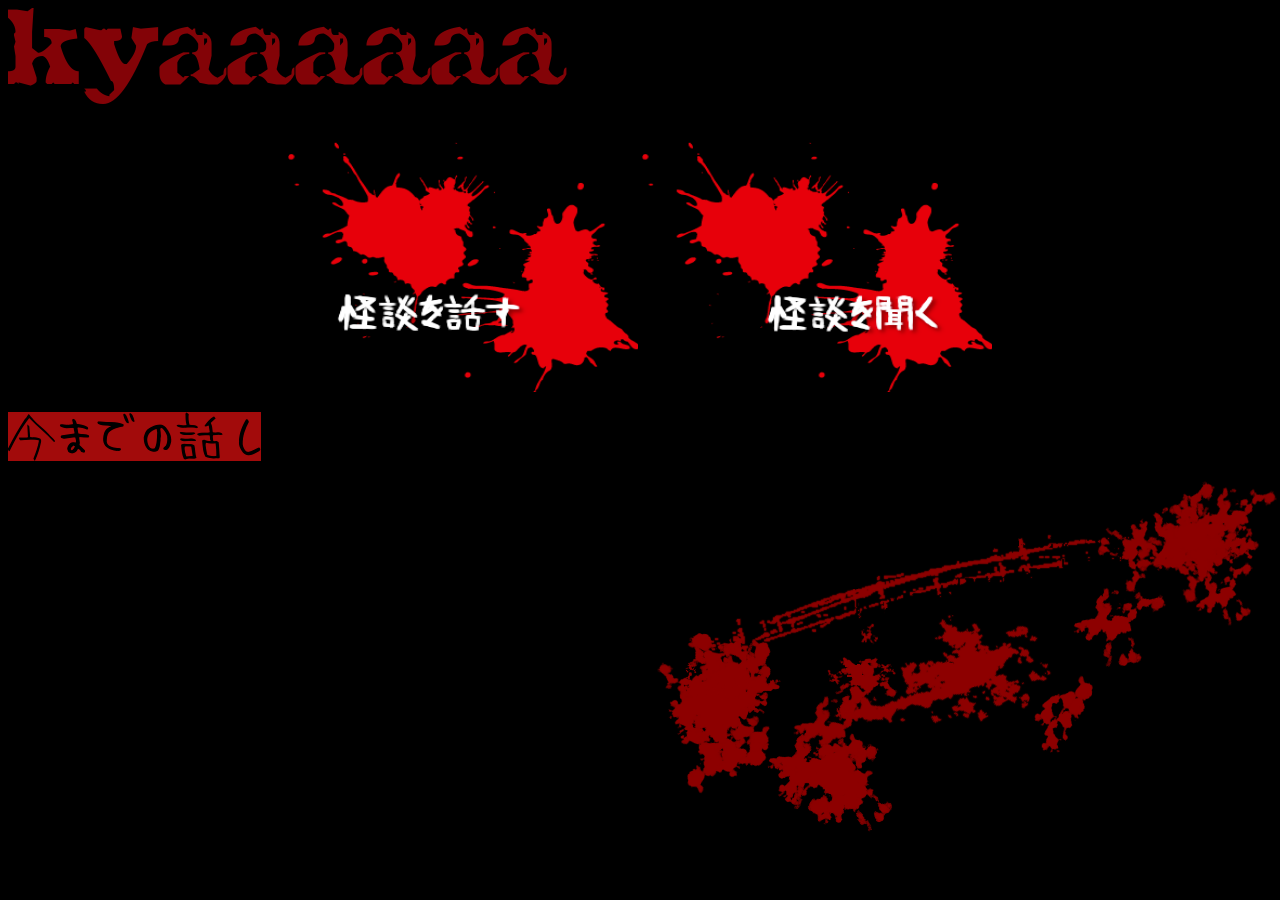
<file: index.html>
<!DOCTYPE html>
<html lang="ja">
<head>
  <meta charset="UTF-8">
  <link rel="stylesheet" href="css/style.css">
  <script type="text/javascript" src="js/main.js"></script>
  <title>怪談まっちんぐ</title>
</head>
<body>
<img src="img/title.png">

<center><p>
	<br>
	<img src="img/talkbt.png" value="話す" class="tbt" onclick="makeRoom()">
	<img src="img/listenbt.png" value="聞く" class="lbt" onclick="chooseRoom()">
</p>
</center>

</div>
<img src="img/DBbt.png" onclick="DB()">
</body>
</html>
</file>
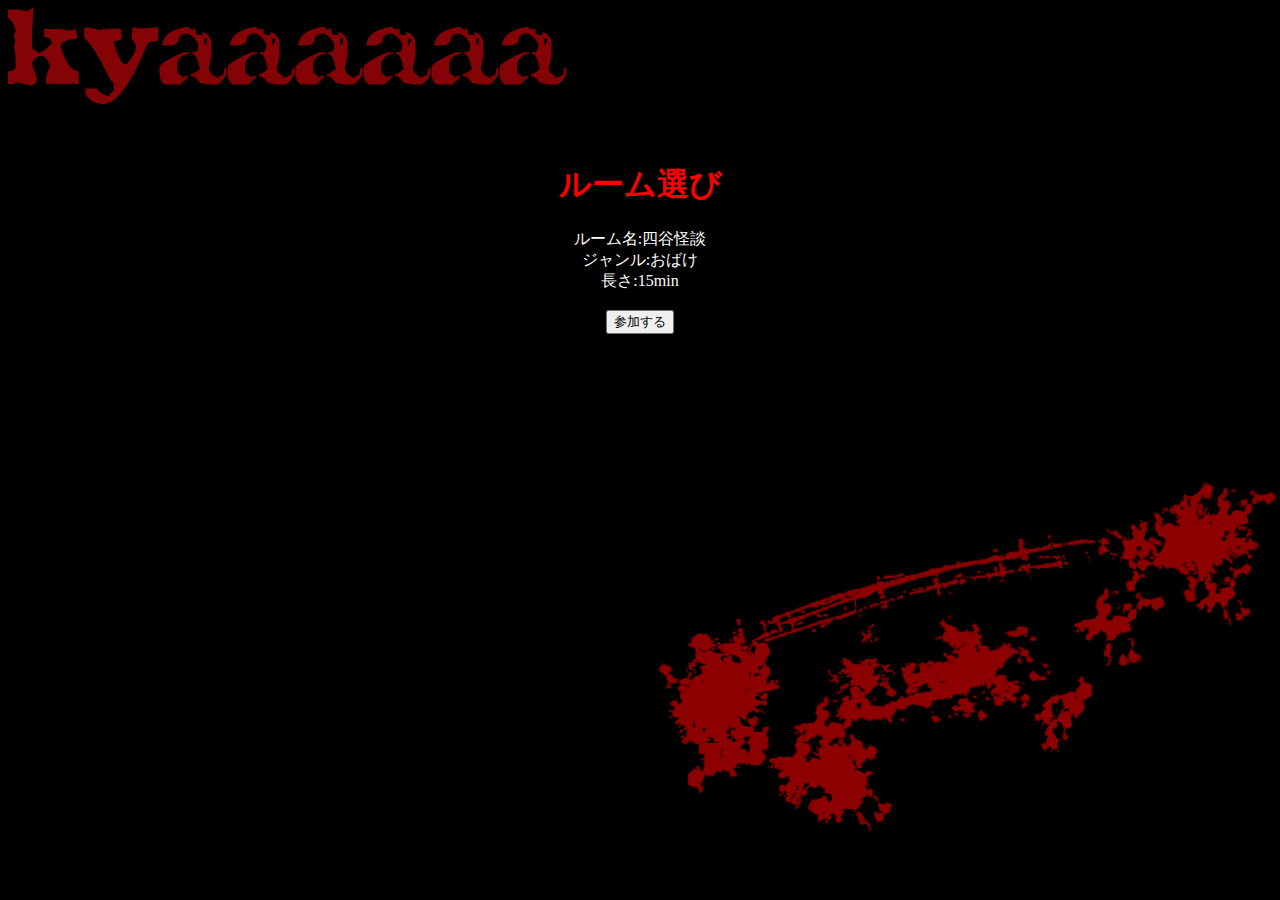
<file: choiceRoom.html>
<!DOCTYPE html>
<html lang="ja">
<head>
  <meta charset="UTF-8">
  <link rel="stylesheet" href="css/style.css">
  <script type="text/javascript" src="js/main.js"></script>
  <title>怪談まっちんぐ</title>
</head>
<body>
<img src="img/title.png">

<center><p>
	<br>
    <div>
    <h1>ルーム選び</h1>
    <font color="white">
        ルーム名:四谷怪談 <br>
        ジャンル:おばけ <br>
        長さ:15min <br>
        <br>
        <input type="submit" value="参加する" onclick="listen()">
    </font>
    </div>

</p>
</center>

</div>
</body>
</html>
</file>
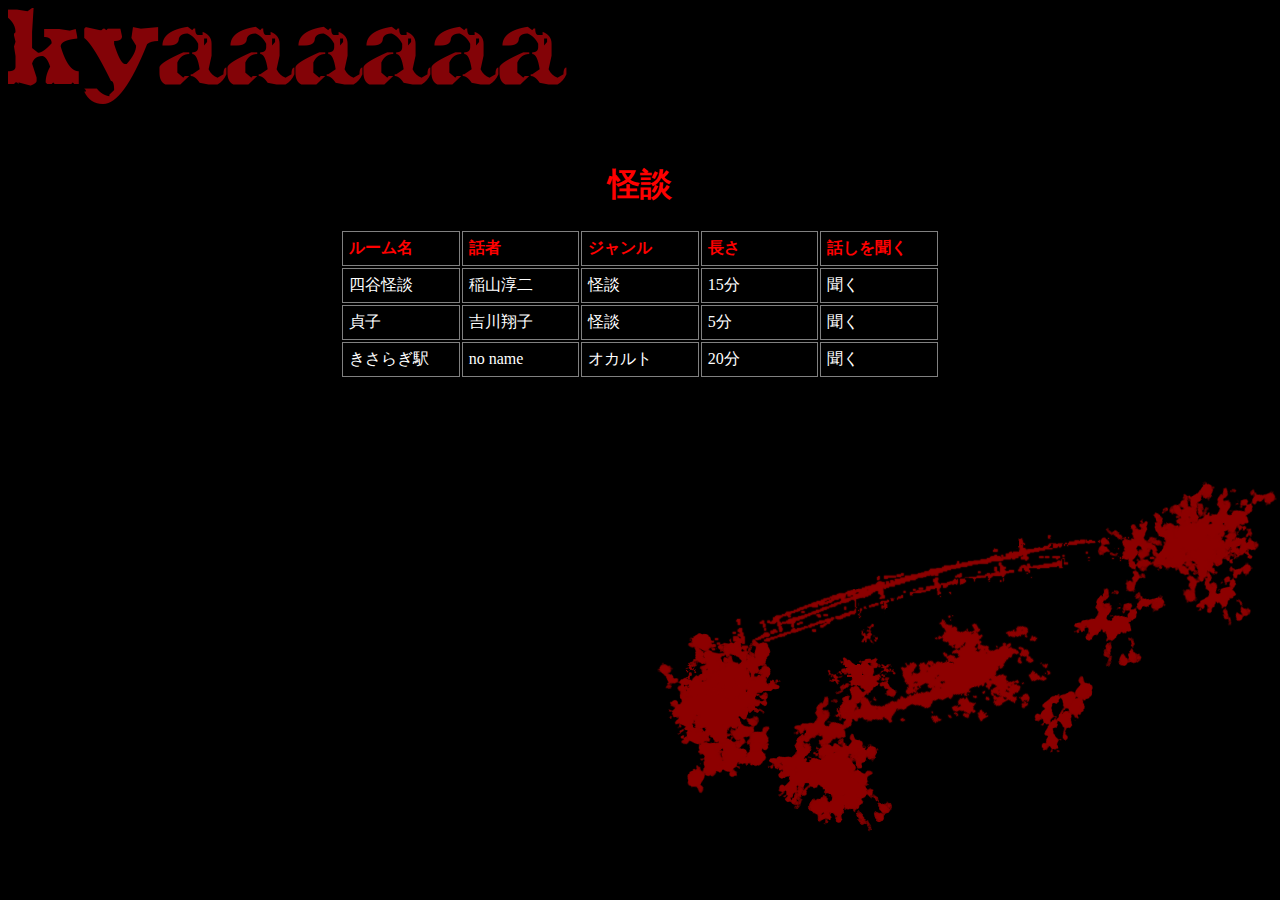
<file: database.html>
<!DOCTYPE html>
<html lang="ja">
<head>
  <meta charset="UTF-8">
  <link rel="stylesheet" href="css/style.css">
  <script type="text/javascript" src="js/main.js"></script>
  <title>kyaaaaa</title>
</head>
<body>
<img src="img/title.png">

<center><p>
  <br>
    <div>
    <h1>怪談</h1>
            <table class="room1" id="room1">
            <tr>
              <th>ルーム名</th>
              <th>話者</th>
              <th>ジャンル</th>
              <th>長さ</th>
              <th>話しを聞く</th>
            </tr>
            <tr>
            <td>四谷怪談</td>
            <td>稲山淳二</td>
            <td>怪談</td>
            <td>15分</td>
            <td><a onclick="listen()">聞く</a></td>
          </tr>
          <tr>
            <td>貞子</td>
            <td>吉川翔子</td>
            <td>怪談</td>
            <td>5分</td>
            <td><a onclick="listen()">聞く</a></td>
          </tr>
          <tr>
            <td>きさらぎ駅</td>
            <td>no name</td>
            <td>オカルト</td>
            <td>20分</td>
            <td><a onclick="listen()">聞く</a></td>
          </tr>


        </table>

    </div>

</p>
</center>

</div>
</body>
</html>
</file>
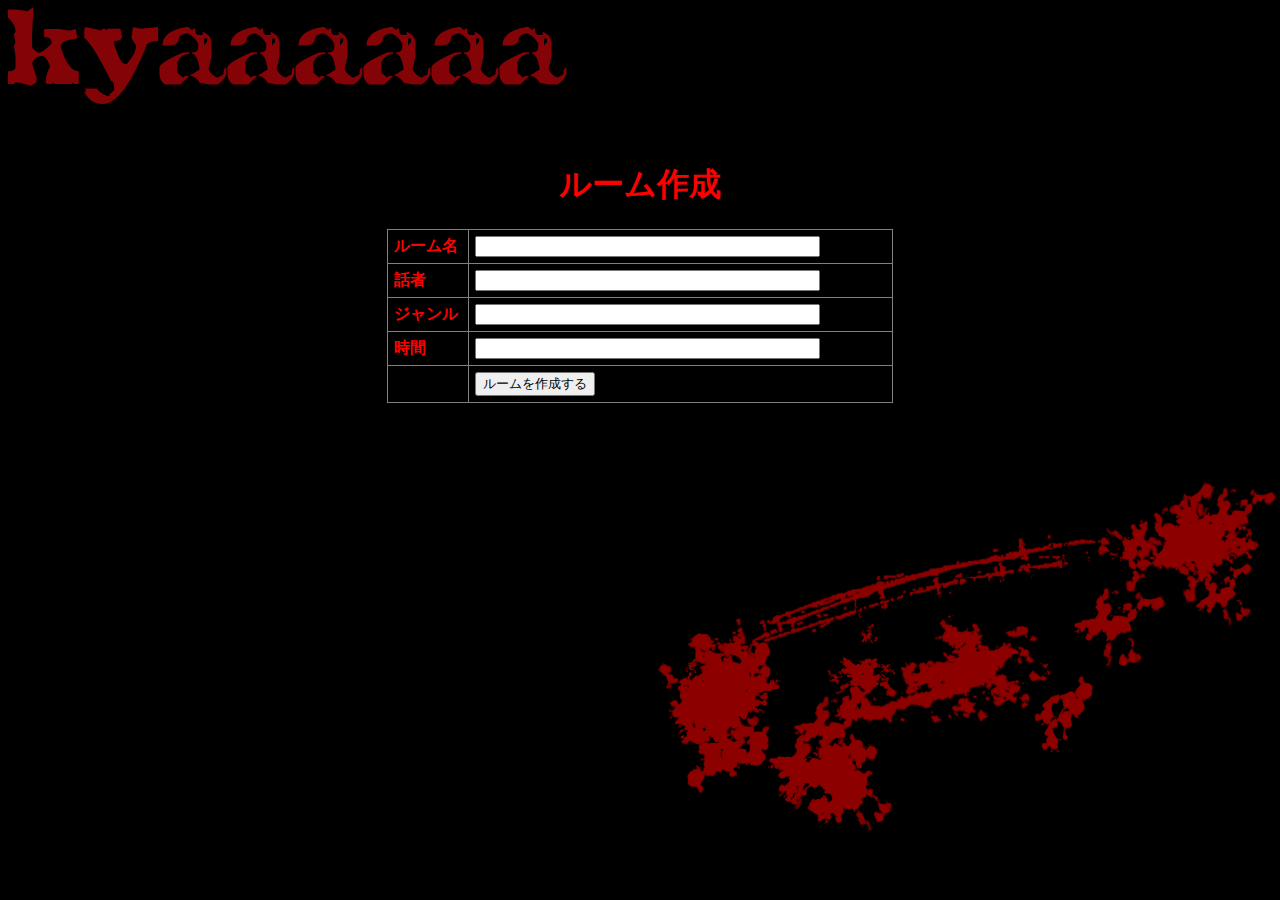
<file: genRoom.html>
<!DOCTYPE html>
<html lang="ja">
<head>
  <meta charset="UTF-8">
  <link rel="stylesheet" href="css/style.css">
  <script type="text/javascript" src="js/main.js"></script>
  <title>怪談まっちんぐ</title>
</head>
<body>
<img src="img/title.png">

<center><p>
  <br>
    <div>
    <h1>ルーム作成</h1>
    <table class="genroom" id="genroom">
            <tr>
              <th>ルーム名</th>
              <td><input type="text" id="roomName" size="40" maxlength="20"></td>
            </tr>
            <tr>
            <th>話者</th>
            <td><input type="text" id="roomName" size="40" maxlength="20"></td>
          </tr>
          <tr>
            <th>ジャンル</th>
            <td><input type="text" id="roomName" size="40" maxlength="20"></td>
          </tr>
          <tr>
            <th>時間</th>
            <td><input type="text" id="roomName" size="40" maxlength="20"><br></td>
          </tr>
          <tr>
            <th>            </th>
            <td><input type="submit" value="ルームを作成する" onclick="talk()"></td>
          </tr>

        </table>
    </div>

</p>
</center>

</div>
</body>
</html>
</file>
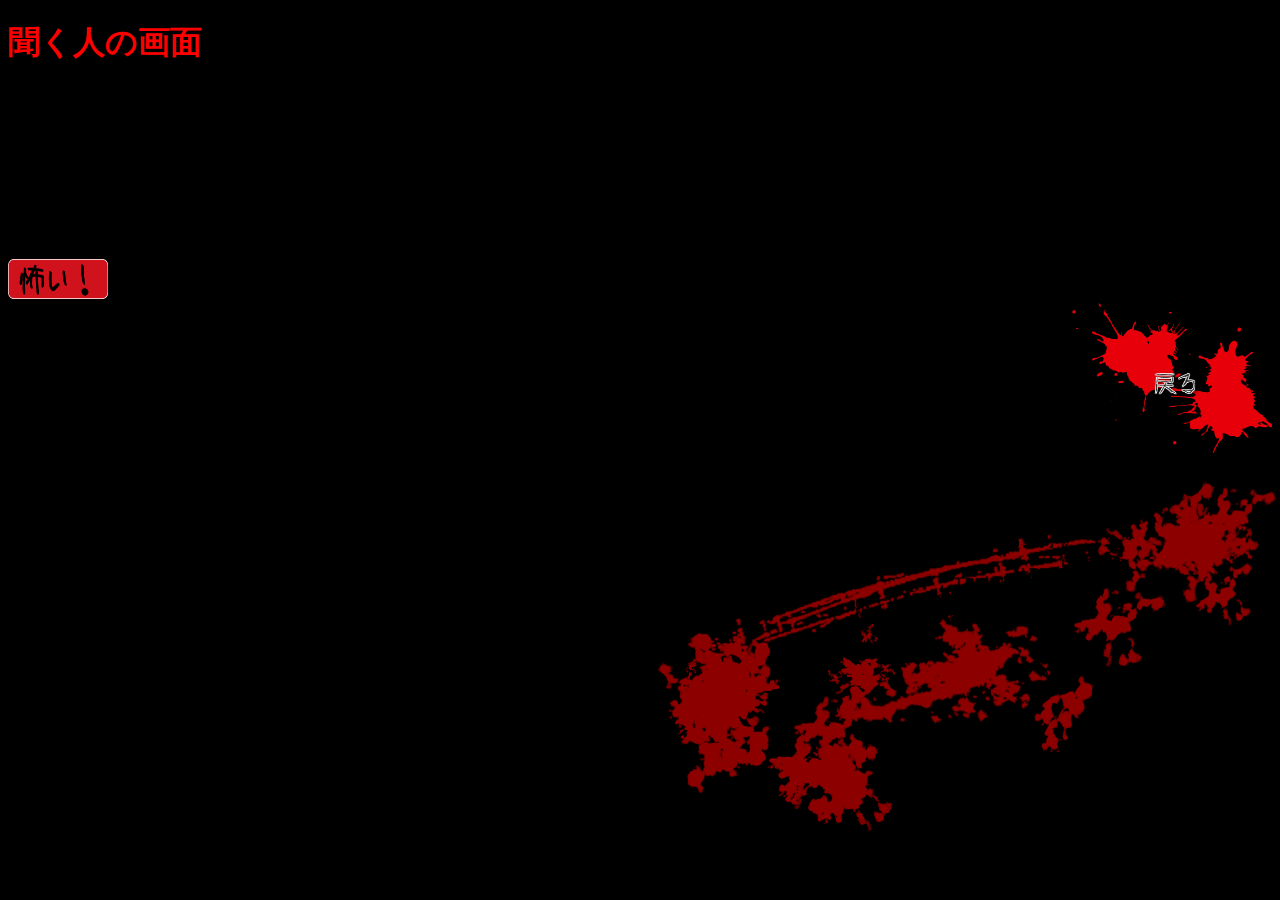
<file: listenPeople.html>
<!DOCTYPE html>
<html lang="ja">
<head>
  <meta charset="UTF-8">
  <link rel="stylesheet" href="css/style.css">

  <title>聞く人の画面</title>
</head>
<body>
<h1>聞く人の画面</h1>



<center><video id="video_box" autoplay="autoplay"></center>
<img src="img/gaikotsu.jpg" id="gaiko"style="display:none"></img><br>
   <img src="img/kowaibt.png" class="kbt" onclick="scary()"><br>
   <div style="text-align:right;">
      <img src="img/modoru.png" value="戻る" class="rbt" onclick="tap()">
  </div>

<script src="//code.jquery.com/jquery-1.11.3.min.js"></script>
<script src="https://skyway.io/dist/0.3/peer.js"></script>
<script type="text/javascript" src="js/main.js"></script>
<script type="text/javascript" src="js/kaidanhoney-listen.js"></script>
</body>
</html>
</file>
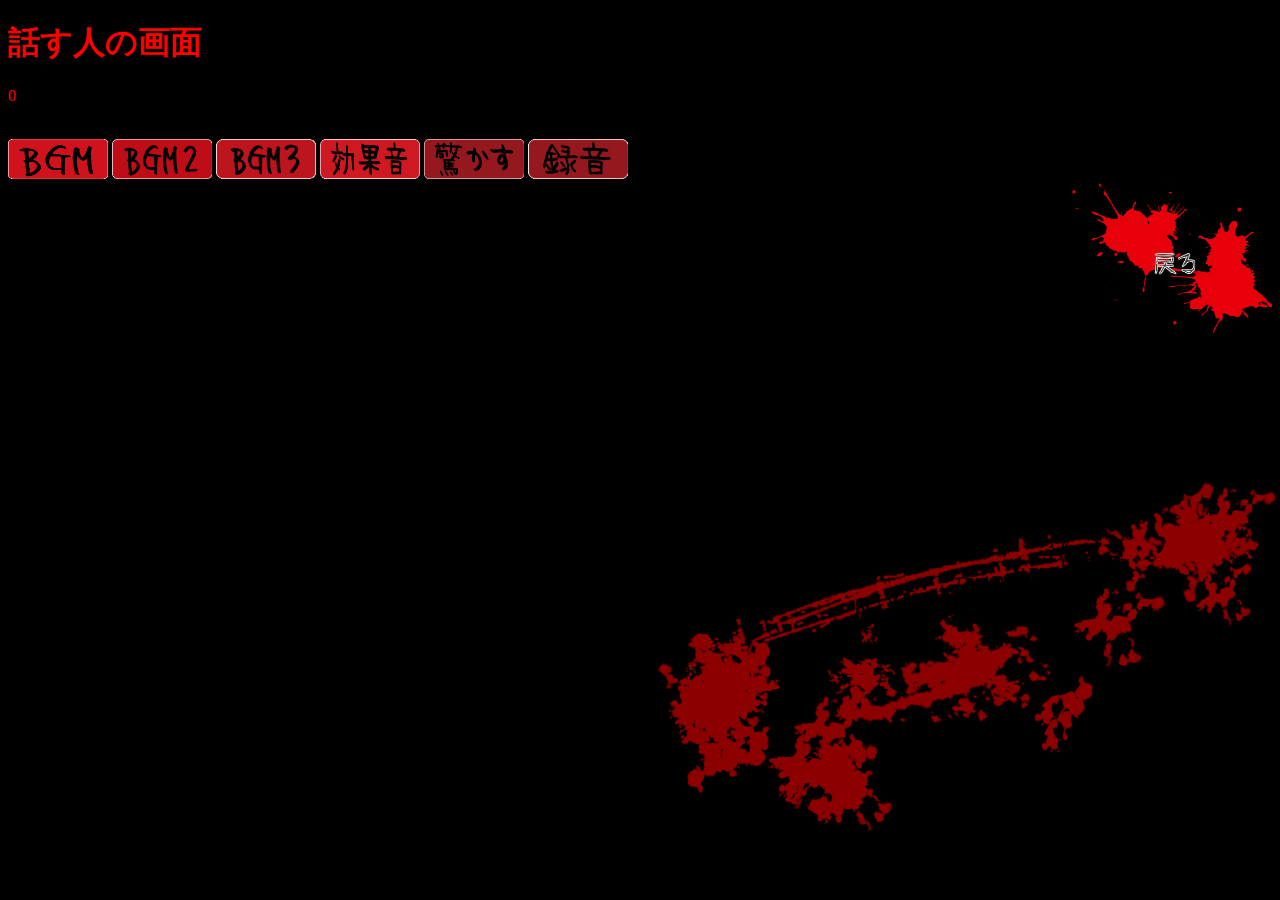
<file: talkPeople.html>
<!DOCTYPE html>
<html lang="ja">
<head>
  <meta charset="UTF-8">
  <link rel="stylesheet" href="css/style.css">
  <title>話す人の画面</title>


    <meta http-equiv="X-UA-Compatible" content="IE=edge">
    <meta name="viewport" content="initial-scale=1, minimum-scale=1, maximum-scale=1, user-scalable=no">
    <script src="https://skyway.io/dist/0.3/peer.js"></script>

</head>
<body>

	<audio id="bgm01" preload="auto">
	<source src="sound/bgm01.mp3" type="audio/mp3">
	</audio>
	<audio id="se01" preload="auto">
	<source src="sound/se01.mp3" type="audio/mp3">
	</audio>
	<audio id="bgm02" preload="auto">
	<source src="sound/bgm02.mp3" type="audio/mp3">
	</audio>
	<audio id="bgm03" preload="auto">
	<source src="sound/bgm3.mp3" type="audio/mp3">
	</audio>
<h1>話す人の画面</h1>


<div id="video_box">

</div>
	<font color="#ff0000"><p id="kowanum">0</p></font><br>
	 <img src="img/bgmbt.png" class="kbt" onclick="playBGM('bgm01')">
	  <img src="img/bgm2bt.png" class="kbt" onclick="playBGM('bgm02')">
	   <img src="img/bgm3bt.gif" class="kbt" onclick="playBGM('bgm03')">
	 <img src="img/soundbt.gif" class="kbt" onclick="playSE('se01')">
	 <img src="img/suprise.gif" class="kbt" onclick="bikkuri()">
	 <img src="img/rokuon.gif" class="kbt">
<div style="text-align:right;">
   	<img src="img/modoru.png" class="rbt" onclick="tap()"></input>
</div>
<script src="//code.jquery.com/jquery-1.11.3.min.js"></script>
<script src="https://skyway.io/dist/0.3/peer.js"></script>
<script type="text/javascript" src="js/main.js"></script>
<script type="text/javascript" src="js/kaidanhoney-talk.js"></script>

</body>
</html>
</file>
<file: css/style.css>
body{
/*	margin: 0;	
	padding: 0;	
	height: 100%;	
	width: 100%;	*/

background-image: url(../img/back.png);
background-repeat: no-repeat;
background-attachment: fixed;
background-position: right bottom;
background-color: black;

}

h1 {
  color: red;
}

h2 {
  color: blue;
}

h3 {
  color: green;
}

img.tbt{
width: 350px;
height: 250px;
}
img.lbt{
width: 350px;
height: 250px;
}
img.rbt{
background-attachment: fixed;
background-position: right;
width: 200px;
height: 150px;
}
img.kbt{
width: 100px;
height: 40px;
}

video{
	width: 350px;
}

table.room{
width: 80%;
border-collapse: collapse;
}
th{
width: 16%;
padding: 6px;
text-align: left;
vertical-align: top;
color: red;
background-color: black;
border: 1px solid gray;
}
td{
padding: 6px;
color: white;
background-color: black;
border: 1px solid gray;
}

table.genroom{
width: 40%;
border-collapse: collapse;
</file>
